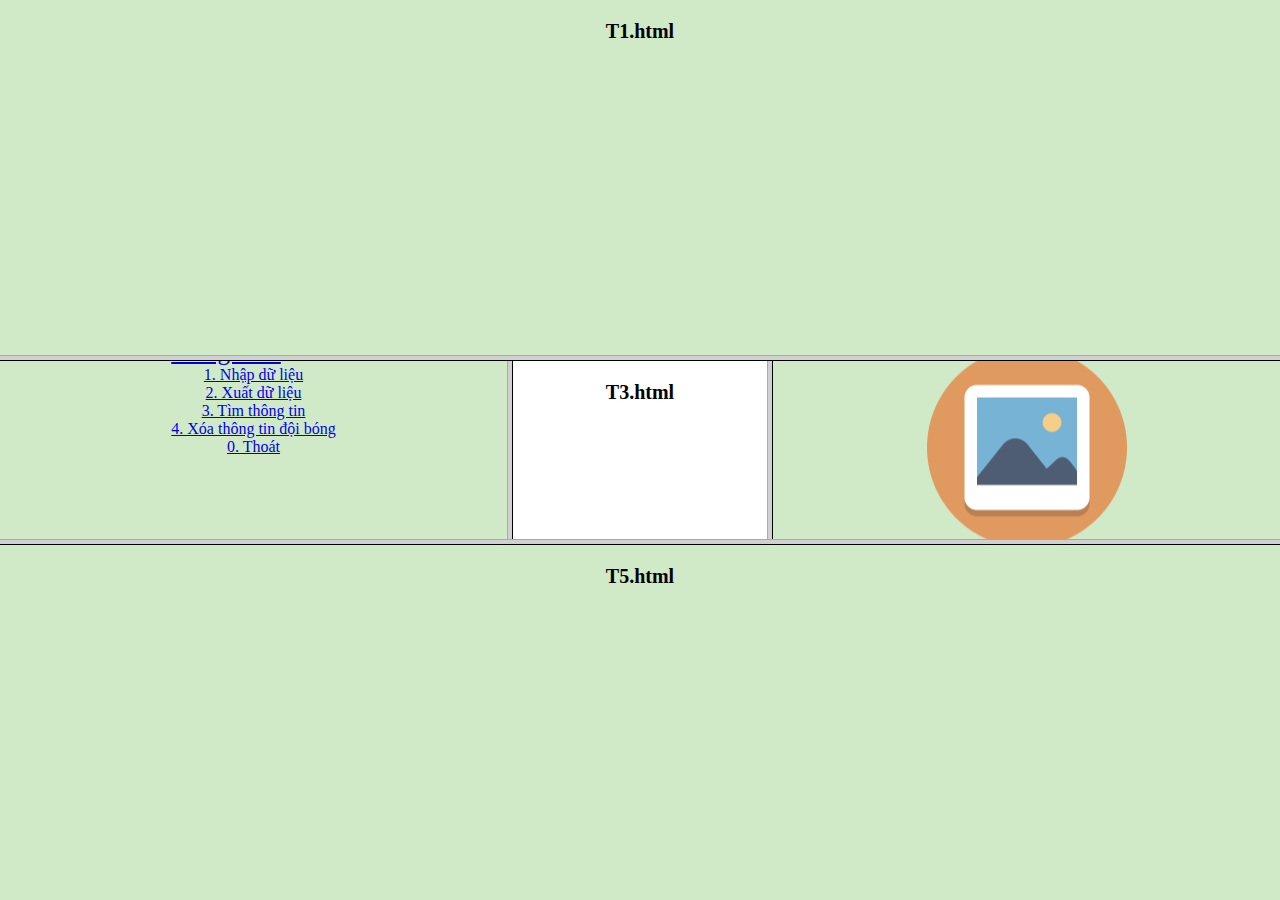
<file: index.html>
<!DOCTYPE html>
<html lang="en">
<head>
    <meta charset="UTF-8">
    <title>Index</title>
</head>
<!--<body>-->
    <frameset rows="40%, *, 40%">
        <frame src="T1.html" noresize>
        <frameset cols="40%, *, 40%">
            <frame src="T2.html" noresize>
            <frame name="content" src="T3.html" noresize>
            <frame src="T4.html" noresize>
        </frameset>
        <frame src="T5.html" noresize>
    </frameset>
<!--</body>-->
</html>
</file>
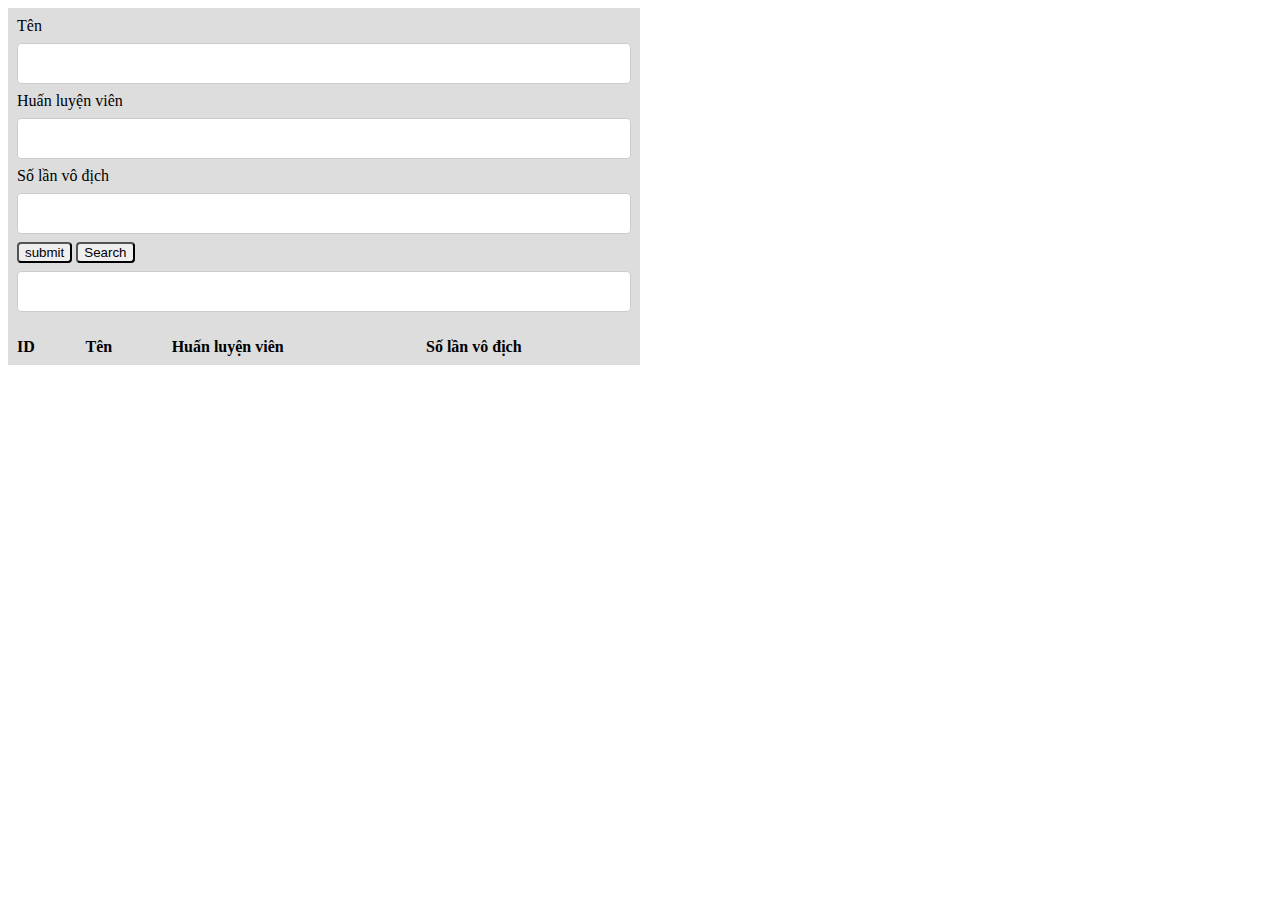
<file: form1.html>
<!DOCTYPE HTML PUBLIC "-//W3C//DTD HTML 4.01 Transitional//EN" "http://www.w3.org/TR/html4/loose.dtd">
<html>

<head>
    <title>Form1: Nhập thông tin</title>
    <!-- CSS only -->
    <link href="https://cdn.jsdelivr.net/npm/bootstrap@5.2.3/dist/css/bootstrap.min.css" rel="stylesheet"
        integrity="sha384-rbsA2VBKQhggwzxH7pPCaAqO46MgnOM80zW1RWuH61DGLwZJEdK2Kadq2F9CUG65" crossorigin="anonymous">
    <style>
        body>table {
            width: 50%;
        }

        table {
            border-collapse: collapse;
        }

        table.list {
            width: 100%;
        }

        td,
        th {
            border: 1px solid #dddddd;
            text-align: left;
            padding: 8px;
        }

        tr:nth-child(even),
        table,
        list thead>tr {
            background-color: #dddddd;
        }

        input[type=text],
        input[type=number] {
            width: 100%;
            padding: 12px 20px;
            margin: 8px 0;
            display: inline-block;
            border: 1px solid #ccc;
            border-radius: 4px;
            box-sizing: border-box;
        }

        button {
            border-radius: 4px;
        }
    </style>

</head>

<body>
    <table>
        <tbody>
            <tr>
                <td>
                    <div style="display: none;">
                        <label for="">ID</label>
                        <input type="number" id="id">
                    </div>
                    <div>
                        <label for="">Tên</label>
                        <input type="text" id="ten">
                    </div>
                    <div>
                        <label for="">Huấn luyện viên</label>
                        <input type="text" id="huanLuyenVien">
                    </div>
                    <div>
                        <label for="">Số lần vô địch</label>
                        <input type="number" id="soLanVoDich">
                    </div>
                    <div>
                        <button onclick="add()">submit</button>
                        <button onclick="search()">Search</button>
                    </div>
                    <div>
                        <input type="text" id="search">
                    </div>
                </td>
                
            </tr>
        </tbody>
    </table>
    <table class="table" id="render">
        <thead>
            <tr>
                <th>ID</th>
                <th>Tên</th>
                <th>Huấn luyện viên</th>
                <th>Số lần vô địch</th>
            </tr>
        </thead>
    </table>
    <table class="table" id="searchUser1" style="display: none;">
        <thead>
            <tr>
                <th>ID</th>
                <th>Tên</th>
                <th>Huấn luyện viên</th>
                <th>Số lần vô địch</th>
            </tr>
        </thead>
    </table>

</body>

</html>
<script>
    var data = [
        {
            id: 1,
            ten: 'Brazin',
            huanLuyenVien: 'Tite',
            soLanVoDich: 15
        },
        {
            id: 2,
            ten: 'Đức',
            huanLuyenVien: 'Hansi Flick',
            soLanVoDich: 10
        },
        {
            id: 3,
            ten: 'Pháp',
            huanLuyenVien: 'Deschamps',
            soLanVoDich: 12
        }
    ]
    function add() {
        var item_Id = document.getElementById("id").value
        var item_Ten = document.getElementById("ten").value
        var item_HLV = document.getElementById("huanLuyenVien").value
        var item_LVD = document.getElementById("soLanVoDich").value
        if (item_Ten == '' || item_HLV == '' || item_LVD == '') {
            alert("Bạn Cần Nhập đầy đủ thông tin");
        } else {
            var item = {
                id: item_Id,
                ten: item_Ten,
                huanLuyenVien: item_HLV,
                soLanVoDich: item_LVD

            }

        }
        for (let i = 0; i < data.length; i++) {
            var ID = data[i].id + 1;
        }
        item.id = ID
        data.push(item);
        //console.log(data);
        reder()
        clear()
    }
    function reder() {
        table = `<tr>
                    <th>ID</th>
                    <th>Tên</th>
                    <th>Huấn luyện viên</th>
                    <th>Số lần vô địch</th>
                </tr>`
        for (let i = 0; i < data.length; i++) {
            table += `<tr>
                    <td>${data[i].id}</td>
                    <td>${data[i].ten}</td>
                    <td>${data[i].huanLuyenVien}</td>
                    <td>${data[i].soLanVoDich}</td>
                </tr>`
        }

        document.getElementById("render").innerHTML = table
    }
    function search() {
        var search = document.getElementById("search").value
        var list = this.data;
        var kq = []
        if (search) {
            for (let i = 0; i < list.length; i++) {
                //var str = list[i].id;
                var str = list[i].ten;
                if (str.toUpperCase().includes(search.toUpperCase())) {
                    //if(search === list[i].id ){
                    document.getElementById("searchUser1").style.display = "block"
                    document.getElementById("render").style.display = "none"
                    var itemSearch = {
                        id: list[i].id,
                        ten: list[i].ten,
                        huanLuyenVien: list[i].huanLuyenVien,
                        soLanVoDich: list[i].soLanVoDich
                    }
                    kq.push(itemSearch)
                    console.log(kq)
                    table = `<tr>
                    <th>ID</th>
                    <th>Tên</th>
                    <th>Huấn luyện viên</th>
                    <th>Số lần vô địch</th>
                </tr>`
                    for (let i = 0; i < kq.length; i++) {
                        table += `<tr>
                    <td>${kq[i].id}</td>
                    <td>${kq[i].ten}</td>
                    <td>${kq[i].huanLuyenVien}</td>
                    <td>${kq[i].soLanVoDich}</td>
                </tr>`
                    }
                    document.getElementById("searchUser1").innerHTML = table
                }else{
                    alert("Không tìm thấy")
                }


            }
        }
    }
    function clear() {
        document.getElementById("id").value = ""
        document.getElementById("ten").value = ""
        document.getElementById("huanLuyenVien").value = ""
        document.getElementById("soLanVoDich").value = ""
    }

</script>
</file>
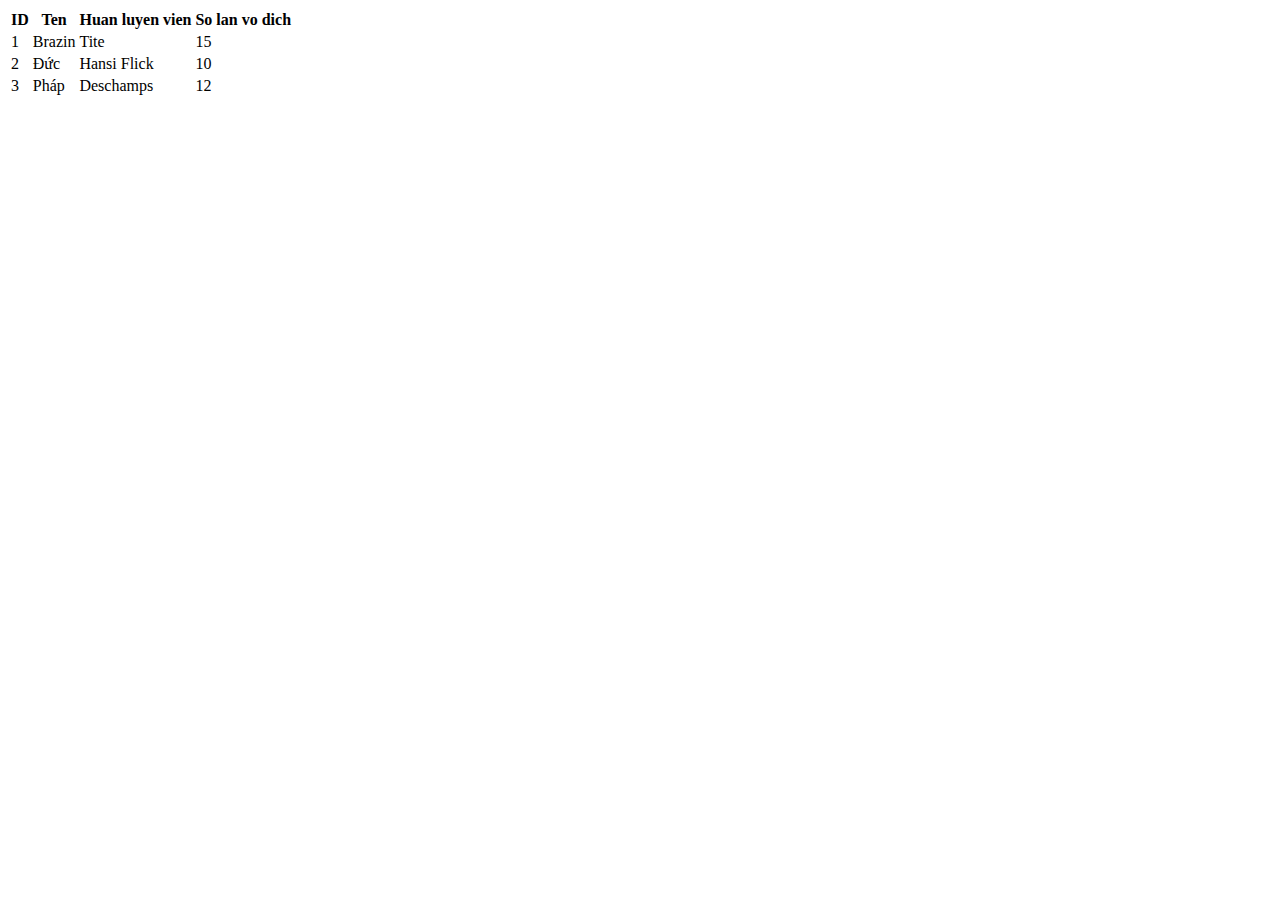
<file: form2.html>
<!DOCTYPE html>
<html lang="en">
<head>
    <meta charset="UTF-8">
    <title>Form2: </title>
    <link href="https://cdn.jsdelivr.net/npm/bootstrap@5.2.3/dist/css/bootstrap.min.css" rel="stylesheet"
    integrity="sha384-rbsA2VBKQhggwzxH7pPCaAqO46MgnOM80zW1RWuH61DGLwZJEdK2Kadq2F9CUG65" crossorigin="anonymous">
</head>
<body>
    <table class="table" id="render">
        <thead>
            <tr>
                <th>ID</th>
                <th>Ten</th>
                <th>Huan luyen vien</th>
                <th>So lan vo dich</th>
            </tr>
        </thead>
    </table>
</body>
</html>
<script>
    const data = [
        {
            id: 1,
            ten: 'Brazin',
            huanLuyenVien: 'Tite',
            soLanVoDich: 15
        },
        {
            id: 2,
            ten: 'Đức',
            huanLuyenVien: 'Hansi Flick',
            soLanVoDich: 10
        },
        {
            id: 3,
            ten: 'Pháp',
            huanLuyenVien: 'Deschamps',
            soLanVoDich: 12
        }
    ]
    reder();
    
        function reder() {
            table = `<tr>
                    <th>ID</th>
                    <th>Ten</th>
                    <th>Huan luyen vien</th>
                    <th>So lan vo dich</th>
                </tr>`
            for (let i = 0; i < data.length; i++) {
                table += `<tr>
                    <td>${data[i].id}</td>
                    <td>${data[i].ten}</td>
                    <td>${data[i].huanLuyenVien}</td>
                    <td>${data[i].soLanVoDich}</td>
                </tr>`
            }

            document.getElementById("render").innerHTML = table
        }
</script>
</file>
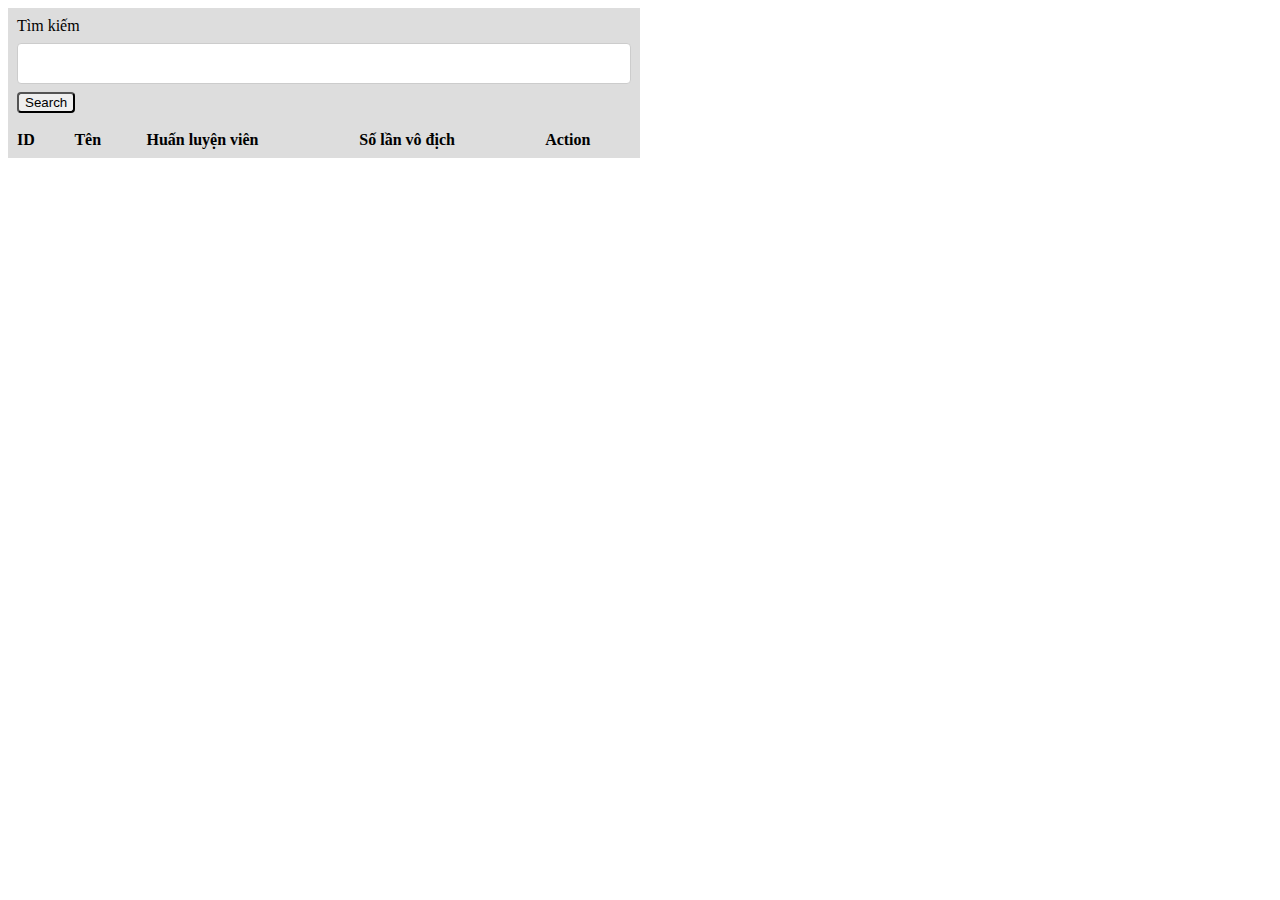
<file: form3.html>
<!DOCTYPE html>
<html lang="en">

<head>
    <meta charset="UTF-8" />
    <meta http-equiv="X-UA-Compatible" content="IE=edge" />
    <meta name="viewport" content="width=device-width, initial-scale=1.0" />
    <title>Header</title>
    <link href="https://cdn.jsdelivr.net/npm/bootstrap@5.2.3/dist/css/bootstrap.min.css" rel="stylesheet"
        integrity="sha384-rbsA2VBKQhggwzxH7pPCaAqO46MgnOM80zW1RWuH61DGLwZJEdK2Kadq2F9CUG65" crossorigin="anonymous">
    <style>
        body>table {
            width: 50%;
        }

        table {
            border-collapse: collapse;
        }

        table.list {
            width: 100%;
        }

        td,
        th {
            border: 1px solid #dddddd;
            text-align: left;
            padding: 8px;
        }

        tr:nth-child(even),
        table,
        list thead>tr {
            background-color: #dddddd;
        }

        input[type=text],
        input[type=number] {
            width: 100%;
            padding: 12px 20px;
            margin: 8px 0;
            display: inline-block;
            border: 1px solid #ccc;
            border-radius: 4px;
            box-sizing: border-box;
        }

        button {
            border-radius: 4px;
        }
    </style>
</head>

<body>
    <table>
        <tbody>
            <tr>
                <td>
                    <div>
                        <label for="">Tìm kiếm</label>
                        <input type="text" id="search">
                    </div>
                    <div>
                        <button onclick="search()">Search</button>
                    </div>

            </tr>
        </tbody>
    </table>


    <table class="table" id="delete" style="display: none;">
        <thead>
            <tr>
                <th>ID</th>
                <th>Tên</th>
                <th>Huấn luyện viên</th>
                <th>Số lần vô địch</th>
                <th>Action</th>
            </tr>
        </thead>
    </table>
    <table class="table" id="render">
        <thead>
            <tr>
                <th>ID</th>
                <th>Tên</th>
                <th>Huấn luyện viên</th>
                <th>Số lần vô địch</th>
                <th>Action</th>
            </tr>
        </thead>
    </table>
</body>

</html>
<script>
    var data = [
        {
            id: 1,
            ten: 'Brazin',
            huanLuyenVien: 'Tite',
            soLanVoDich: 15
        },
        {
            id: 2,
            ten: 'Đức',
            huanLuyenVien: 'Hansi Flick',
            soLanVoDich: 10
        },
        {
            id: 3,
            ten: 'Pháp',
            huanLuyenVien: 'Deschamps',
            soLanVoDich: 12
        }
    ];

    function reder() {
        table = `<tr>
            <th>ID</th>
                    <th>Tên</th>
                    <th>Huấn luyện viên</th>
                    <th>Số lần vô địch</th>
                    <th>Action</th>
                </tr>`
        for (let i = 0; i < data.length; i++) {
            table += `<tr>
                    <td>${data[i].id}</td>
                    <td>${data[i].ten}</td>
                    <td>${data[i].huanLuyenVien}</td>
                    <td>${data[i].soLanVoDich}</td>
                    <th><button onclick="deleteItem(${data[i].id})">Delete</button></th>
                </tr>`
        }
        document.getElementById("delete").innerHTML = table
    }
    function search() {
        var search = document.getElementById("search").value
        var list = this.data;
        var kq = []
        if (search) {
            for (let i = 0; i < list.length; i++) {
                //var str = list[i].id;
                var str = list[i].ten;
                if (str.toUpperCase().includes(search.toUpperCase())) {
                    //if(search === list[i].id ){
                    document.getElementById("delete").style.display = "block"
                    document.getElementById("render").style.display = "none"
                    var itemSearch = {
                        id: list[i].id,
                        ten: list[i].ten,
                        huanLuyenVien: list[i].huanLuyenVien,
                        soLanVoDich: list[i].soLanVoDich
                    }
                    kq.push(itemSearch)
                    console.log(kq)
                    table = `<tr>
                    <th>ID</th>
                    <th>Tên</th>
                    <th>Huấn luyện viên</th>
                    <th>Số lần vô địch</th>
                    <th>Action</th>
                </tr>`
                    for (let i = 0; i < kq.length; i++) {
                        table += `<tr>
                    <td>${kq[i].id}</td>
                    <td>${kq[i].ten}</td>
                    <td>${kq[i].huanLuyenVien}</td>
                    <td>${kq[i].soLanVoDich}</td>
                    <th><button onclick="deleteItem(${kq[i].id})">Delete</button></th>
                </tr>`
                    }
                    document.getElementById("delete").innerHTML = table
                } else {
                    alert("Không tìm thấy đội bóng nào để xóa")
                }


            }
        }
    }
    function deleteItem(x) {
        for (let i = 0; i < data.length; i++) {
            if (data[i].id == x) {
                data.splice(i, 1)
                reder();
            }
        }
    }
</script>
</file>
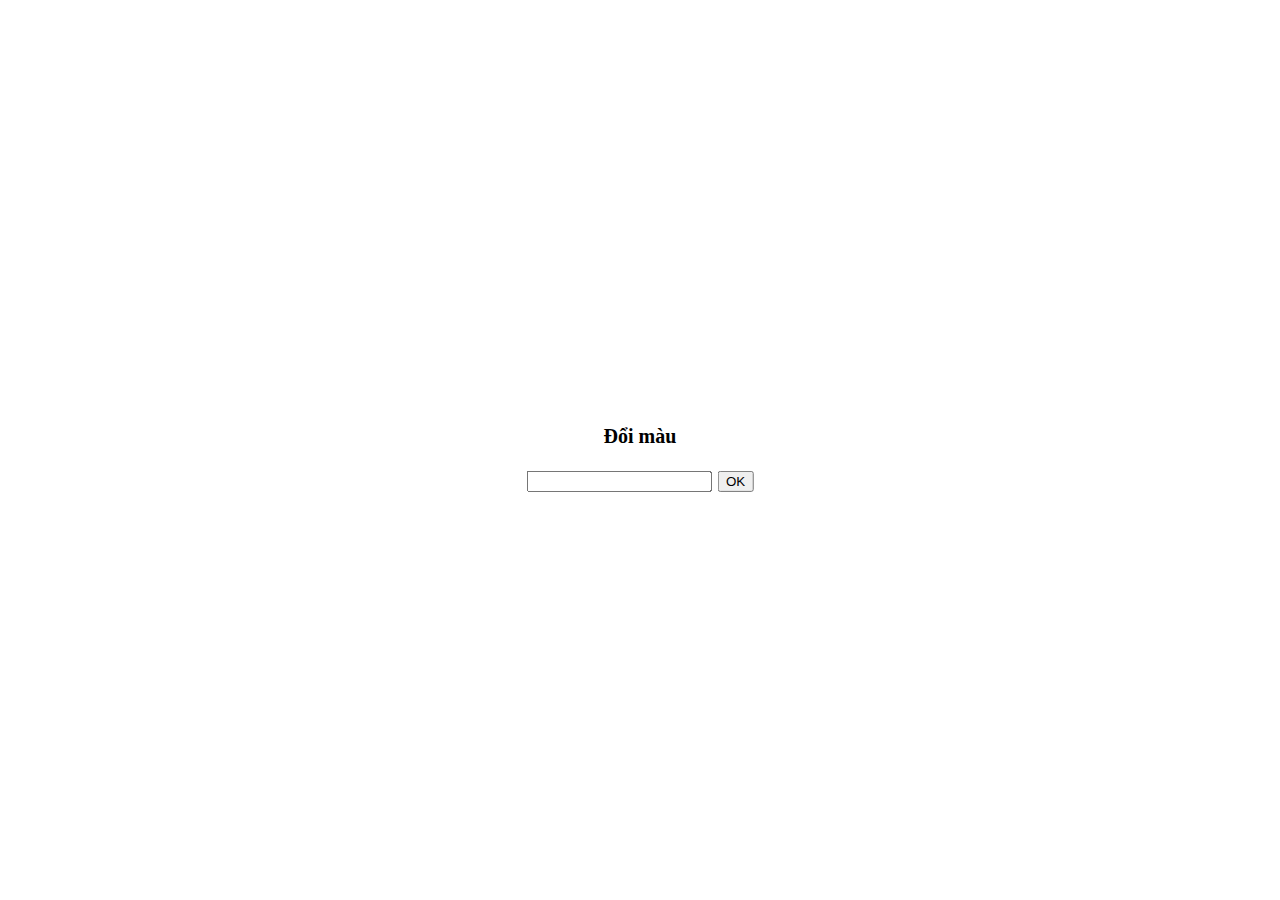
<file: form4.html>
<!DOCTYPE html>
<html lang="en">
<head>
    <meta charset="UTF-8">
    <title>Form 4: Đổi màu</title>
    <script language="JavaScript">
        function doimau() {
            let input = document.f1.t1.value;
            document.bgColor =  input;
        }
    </script>
</head>
<body>
    <div  style="font-size: larger; position: absolute; top: 50% ;left: 50% ; transform: translate(-50%, -50%); font-size: 25px">
        <h2 style="text-align: center; font-size: 20px; ">Đổi màu</h2>
        <form name="f1" method="post" action="doimau.php">
            <input type="text" name="t1">
            <input type="button" name="b1" value="OK" onclick="doimau()">
        </form>
    </div>
</body>
</html>
</file>
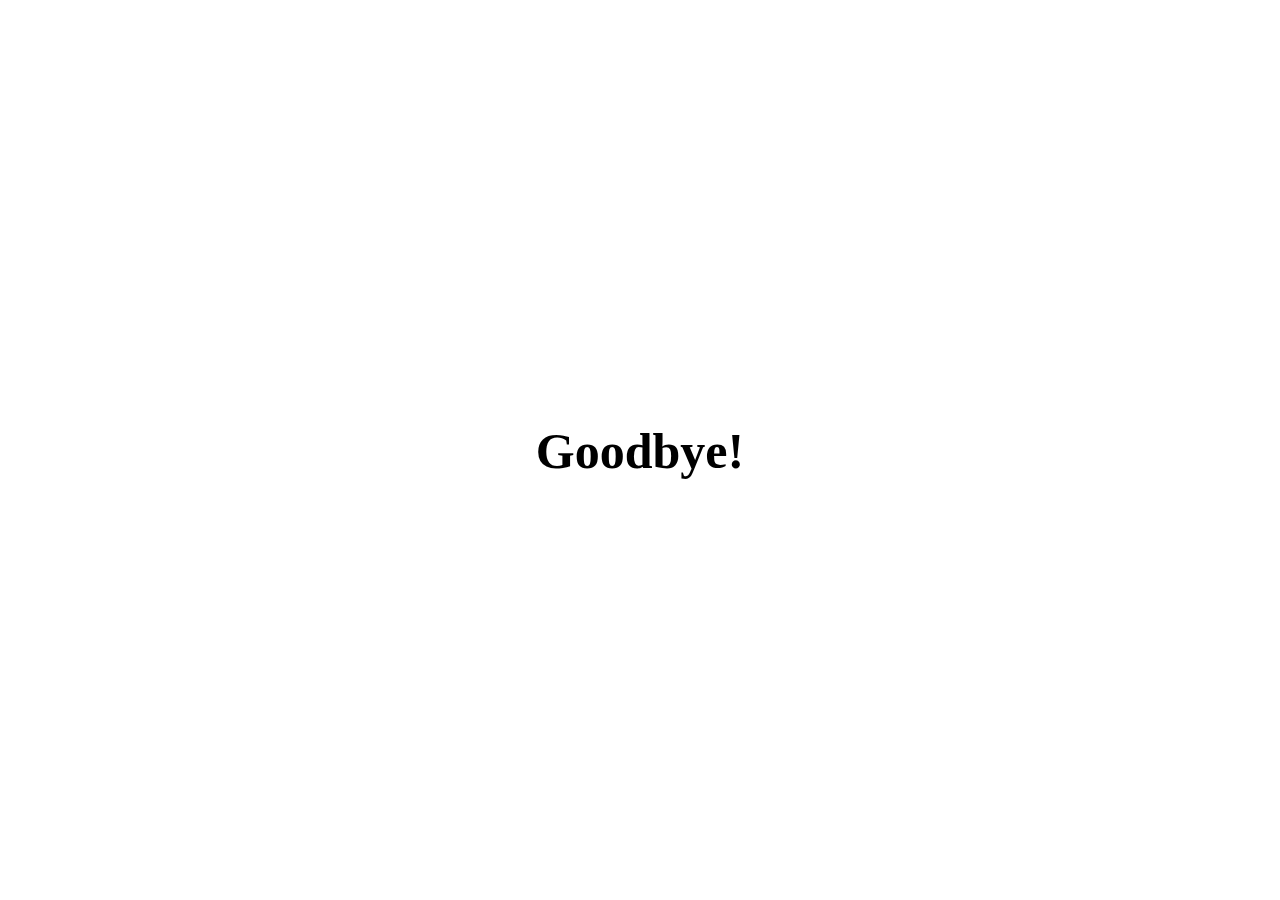
<file: form5.html>
<!DOCTYPE html>
<html lang="en">
<head>
    <meta charset="UTF-8">
    <title>Form 5: Chuyển chữ thường thành chữ in hoa</title>
    <script language="JavaScript">
        function inhoa() {
            let input = document.f1.t1.value;
            input = input.toUpperCase();
            document.f1.t2.value = input;
        }
    </script>
</head>
<body>
    <div  style="font-size: larger; position: absolute; top: 50% ;left: 50% ; transform: translate(-50%, -50%); font-size: 25px">
        <H1 style="text-align: center;">Goodbye!</H1>
    </div>
</body>
</html>
</file>
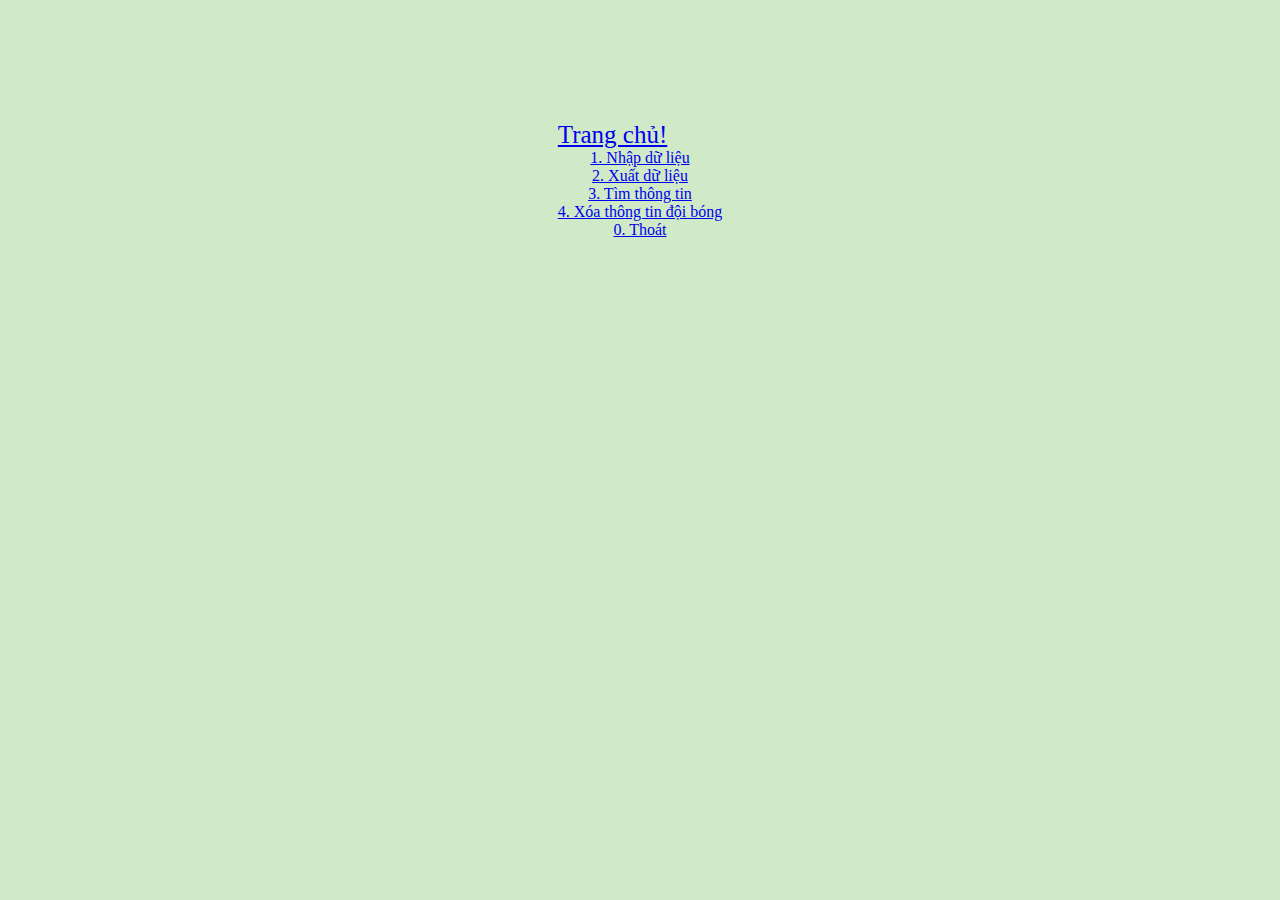
<file: T2.html>
<!DOCTYPE html>
<html lang="en">
<head>
    <meta charset="UTF-8">
    <title>T2</title>
</head>
<body style="background-color: #d0e9c6">
    <div style="font-size: larger; position: absolute; top: 20% ;left: 50% ; transform: translate(-50%, -50%)">
        <a href="T3.html" target="content" style="font-size: x-large; font-size: 25px;">Trang chủ!</a> <br/>
        <div style="text-align: center; font-size: 16px;">
            <a href="form1.html" target="content">1. Nhập dữ liệu</a> <br/>
            <a href="form2.html" target="content">2. Xuất dữ liệu</a> <br/>
            <a href="form3.html" target="content">3. Tìm thông tin</a> <br/>
            <a href="form4.html" target="content">4. Xóa thông tin đội bóng</a> <br/>
            <a href="form5.html" target="content">0. Thoát</a> <br/>
        </div>
    </div>
</body>
</html>
</file>
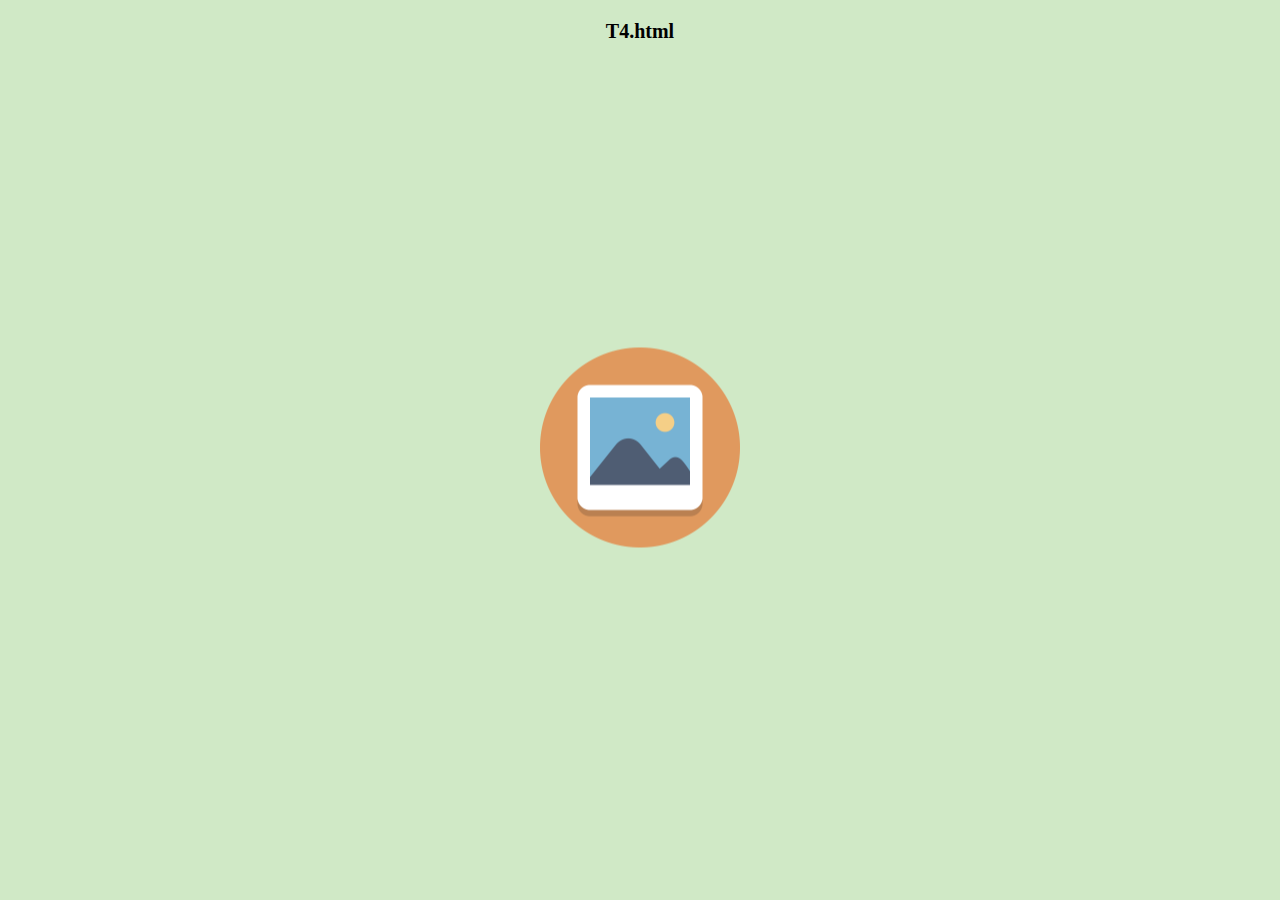
<file: T4.html>
<!DOCTYPE html>
<html lang="en">
<head>
    <meta charset="UTF-8">
    <title>T4</title>
</head>
<body style="background-color: #d0e9c6">
<h3 style="text-align: center; font-size: 20px; ">T4.html</h3>
<div  style="font-size: larger; position: absolute; top: 50% ;left: 50% ; transform: translate(-50%, -50%)">
    <img src="img/Circle-icons-image.png" width="200" height="200">
</div>
</body>
</html>
</file>
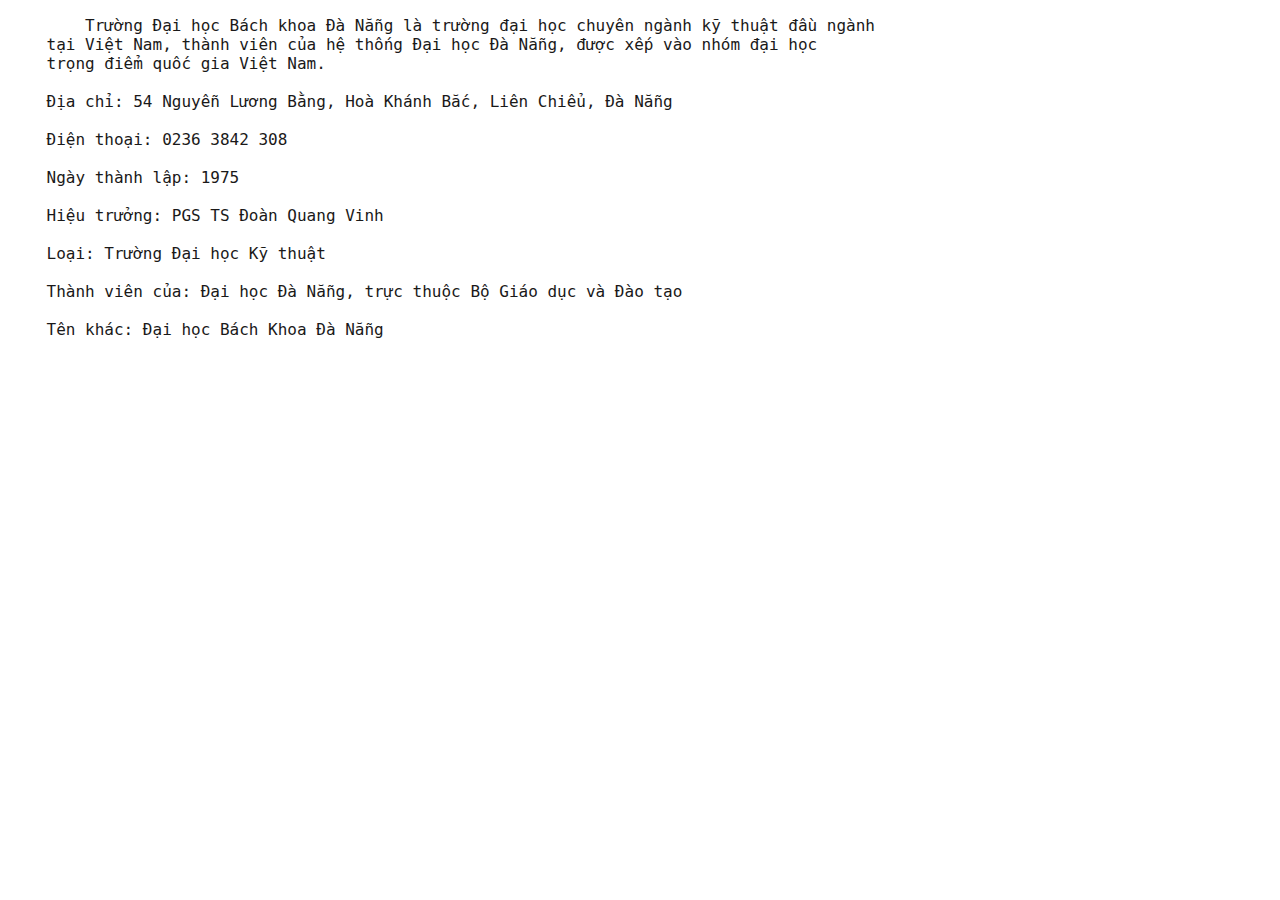
<file: sub_form3/subform2.html>
<!DOCTYPE html>
<html lang="en">
<head>
    <meta charset="UTF-8">
    <title>Title</title>
</head>
<body>
    <pre style="color: #1a1919; font-size: 16px;">
        Trường Đại học Bách khoa Đà Nẵng là trường đại học chuyên ngành kỹ thuật đầu ngành
    tại Việt Nam, thành viên của hệ thống Đại học Đà Nẵng, được xếp vào nhóm đại học
    trọng điểm quốc gia Việt Nam.

    Địa chỉ: 54 Nguyễn Lương Bằng, Hoà Khánh Bắc, Liên Chiểu, Đà Nẵng

    Điện thoại: 0236 3842 308

    Ngày thành lập: 1975

    Hiệu trưởng: PGS TS Đoàn Quang Vinh

    Loại: Trường Đại học Kỹ thuật

    Thành viên của: Đại học Đà Nẵng, trực thuộc Bộ Giáo dục và Đào tạo

    Tên khác: Đại học Bách Khoa Đà Nẵng
    </pre>
</body>
</html>
</file>
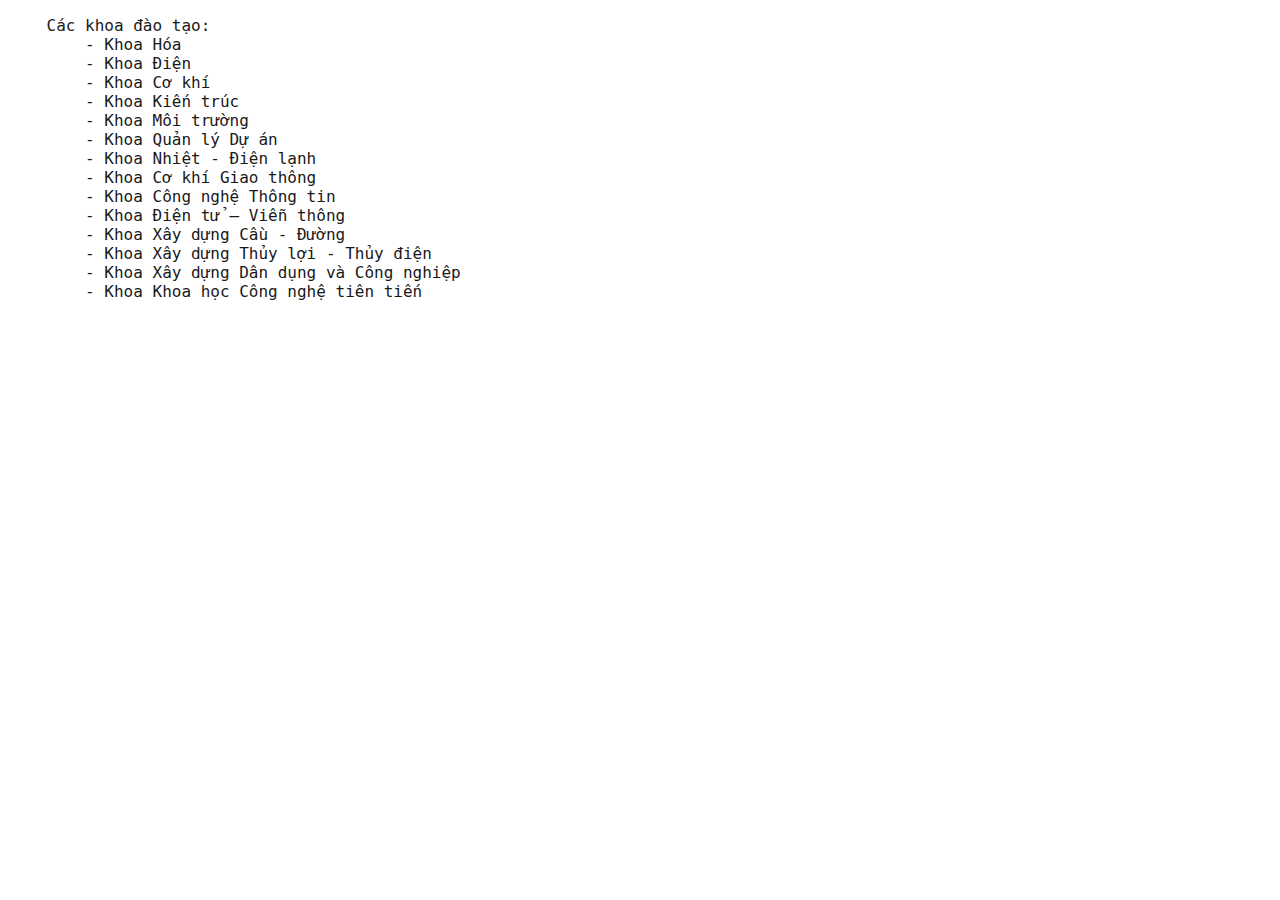
<file: sub_form3/subform3.html>
<!DOCTYPE html>
<html lang="en">
<head>
    <meta charset="UTF-8">
    <title>Title</title>
</head>
<body>
    <pre style="font-size: 16px; color: #1a1919">
    Các khoa đào tạo:
        - Khoa Hóa
        - Khoa Điện
        - Khoa Cơ khí
        - Khoa Kiến trúc
        - Khoa Môi trường
        - Khoa Quản lý Dự án
        - Khoa Nhiệt - Điện lạnh
        - Khoa Cơ khí Giao thông
        - Khoa Công nghệ Thông tin
        - Khoa Điện tử – Viễn thông
        - Khoa Xây dựng Cầu - Đường
        - Khoa Xây dựng Thủy lợi - Thủy điện
        - Khoa Xây dựng Dân dụng và Công nghiệp
        - Khoa Khoa học Công nghệ tiên tiến
    </pre>
</body>
</html>
</file>
